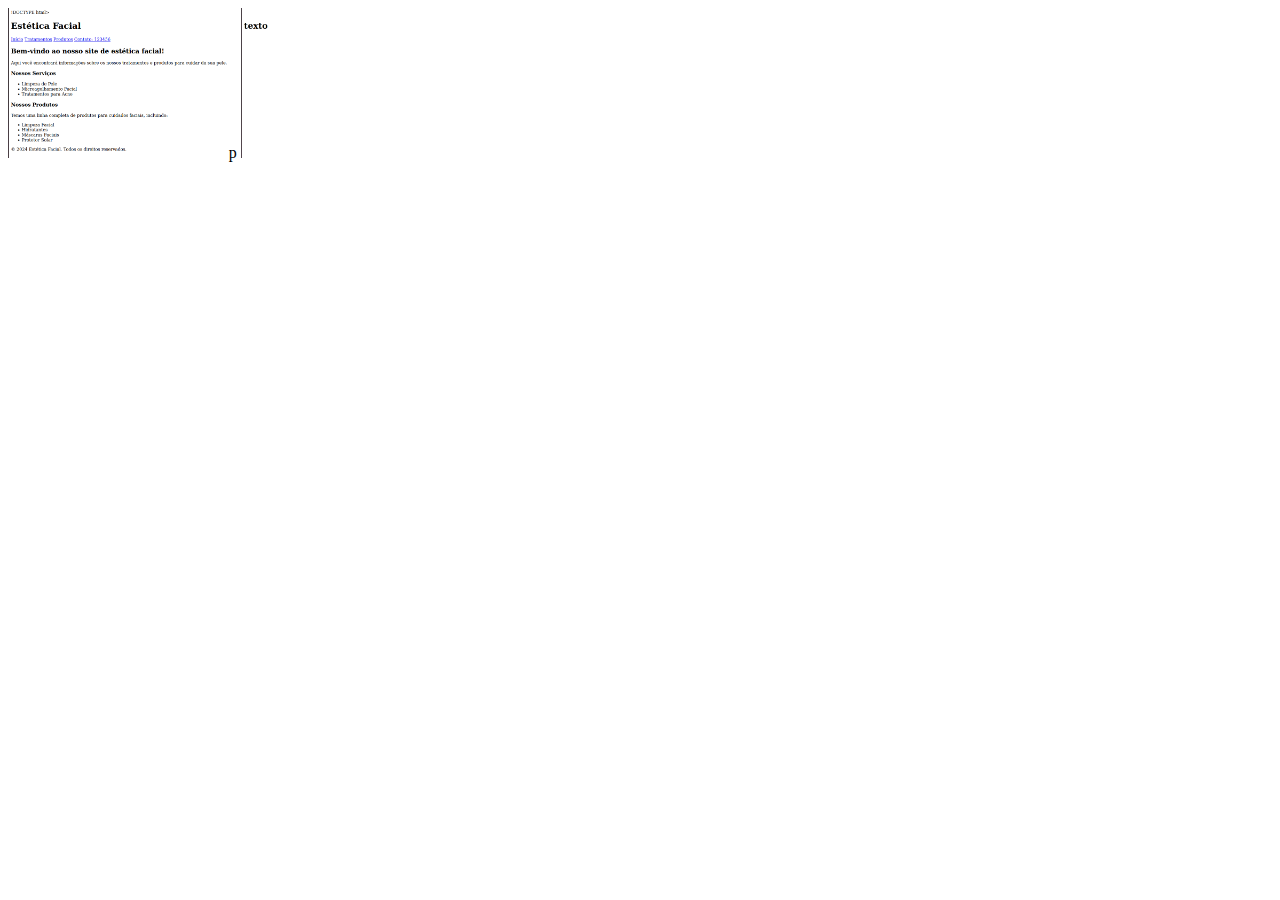
<file: index.html>
<!DOCTYPE html>
<html lang="en">
<head>
    <meta charset="UTF-8">
    <meta name="viewport" content="width=device-width, initial-scale=1.0">
    <title>Futuro Tecnológico</title>
</head>
<body>
    <header>

    </header>
    <main>
        <img src="imag/ativ1.png" alt="" height="150px">p
        <img src="imag/ativ2.png" alt="" height="150px">

    </main>
    <footer>
        
    </footer>
</body>
</html>
</file>
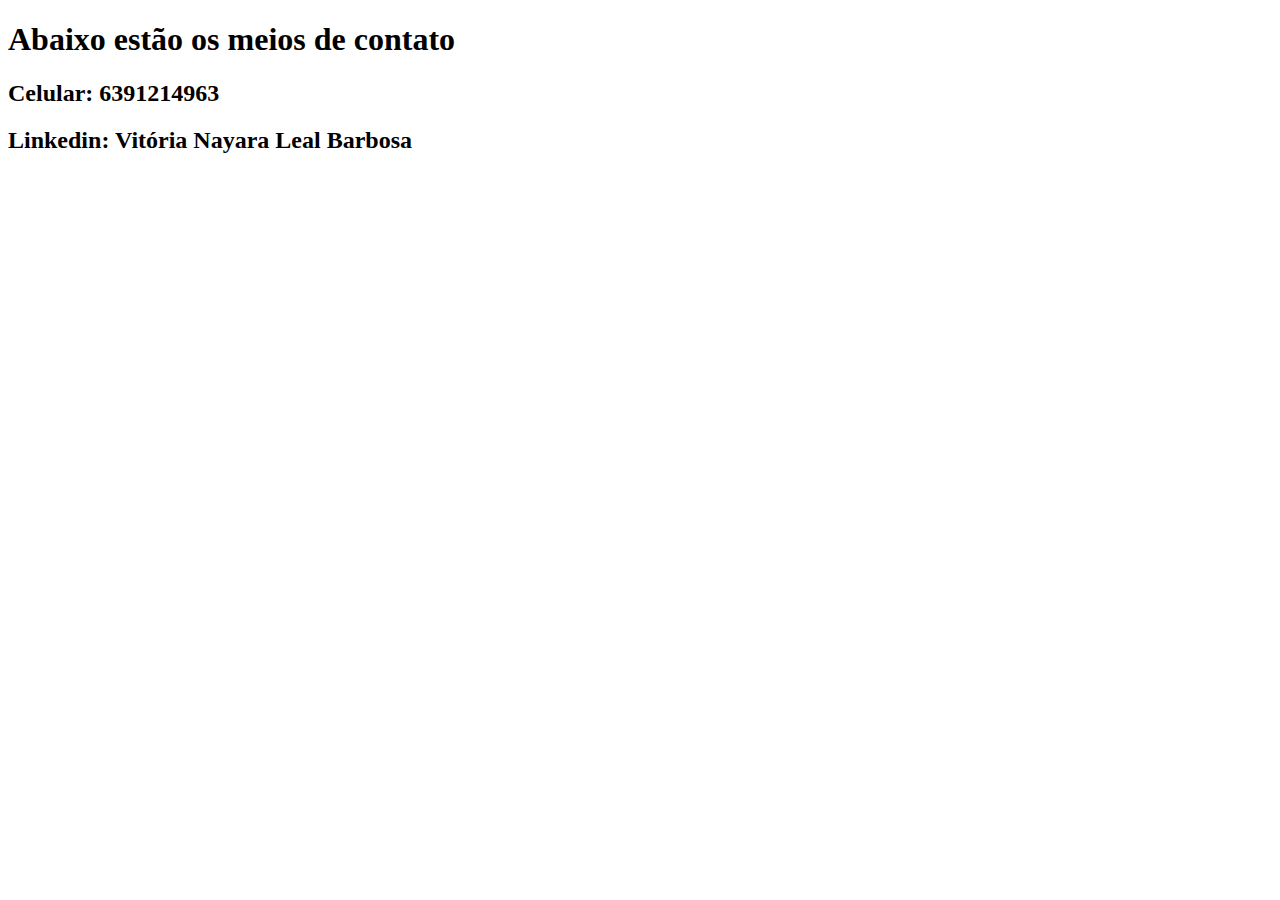
<file: arquivo/projeto ativ.2/view/contato.html>
<!DOCTYPE html>
<html lang="en">
<head>
    <meta charset="UTF-8">
    <meta name="viewport" content="width=device-width, initial-scale=1.0">
    <title>Contato</title>
</head>
<h1> Abaixo estão os meios de contato</h1>

<h2> Celular: 6391214963</h2>

<h2>Linkedin: Vitória Nayara Leal Barbosa</h2>
<body>
    
</body>
</html>
</file>
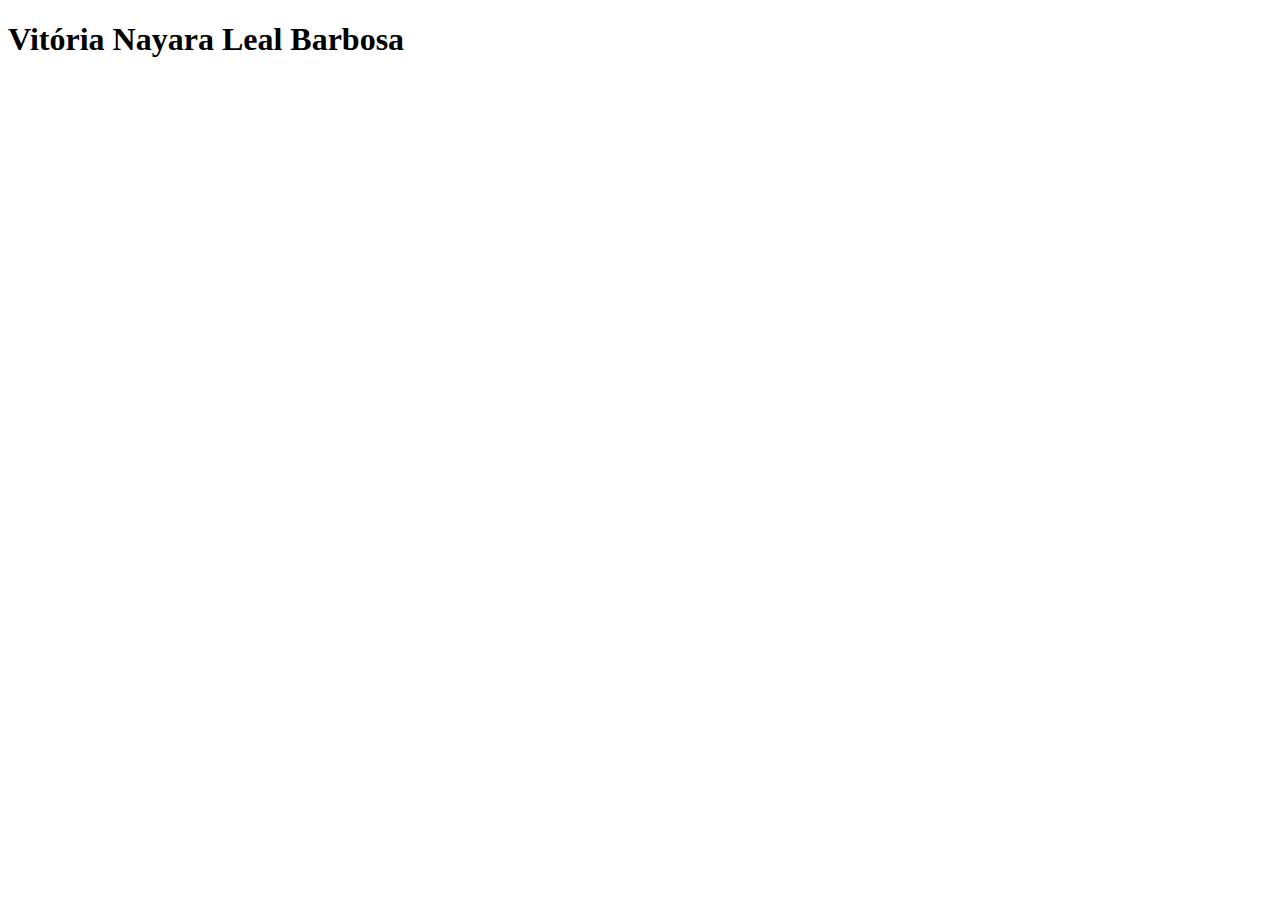
<file: arquivo/projeto ativ.2/view/portfolio.html>
<!DOCTYPE html>
<html lang="en">
<head>
    <meta charset="UTF-8">
    <meta name="viewport" content="width=device-width, initial-scale=1.0">
    <title>Portfólio</title>
</head>
<h1> Vitória Nayara Leal Barbosa</h1>
<body>
    
</body>
</html>
</file>
